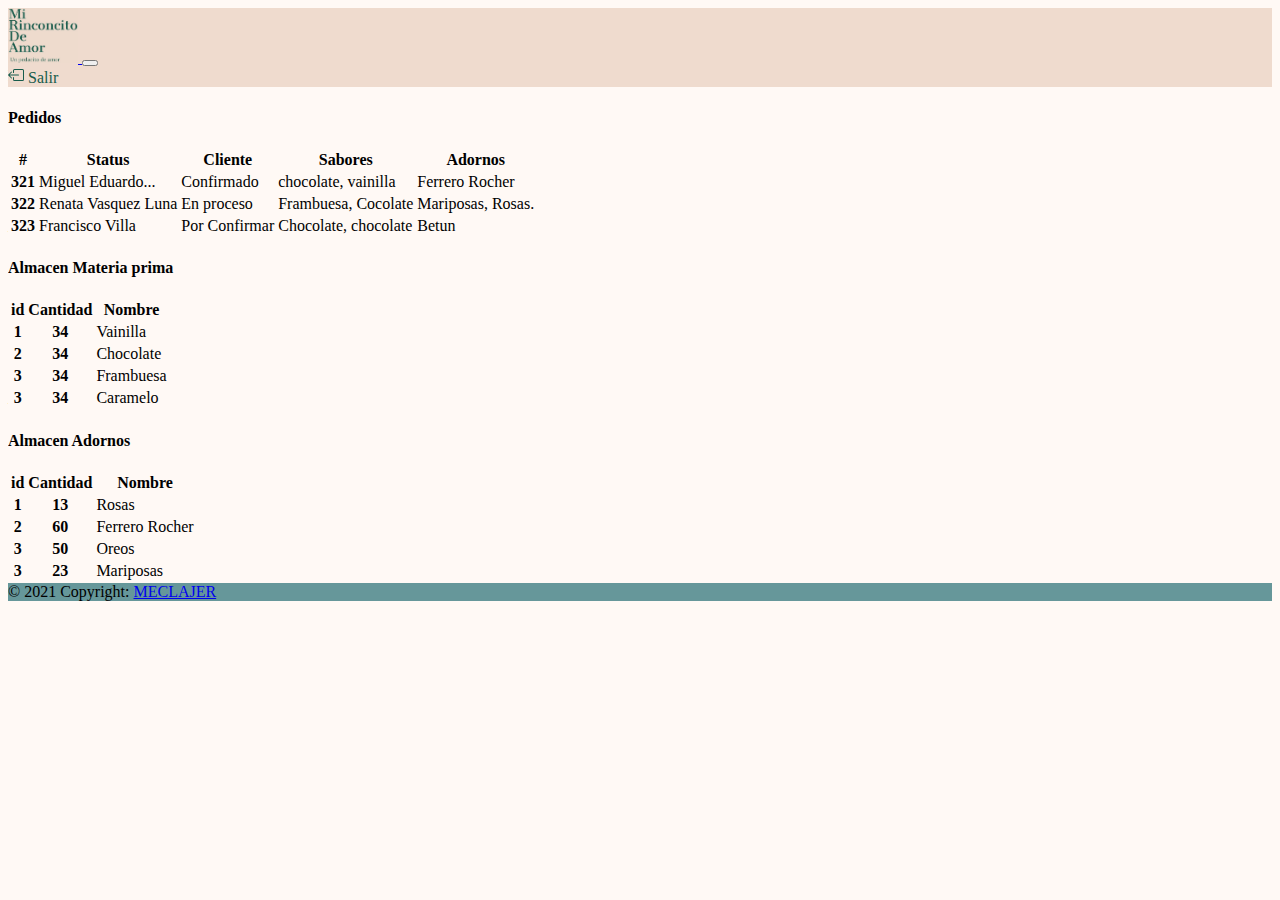
<file: views/admin.html>
<!DOCTYPE html>
<html lang="en">

<head>
    <meta charset="UTF-8">
    <meta http-equiv="X-UA-Compatible" content="IE=edge">
    <meta name="viewport" content="width=device-width, initial-scale=1.0">
    <title>Mi Rinconcito De Amor</title>

    <link rel="shortcut icon" href="../assets/logos.jpeg" type="image/x-icon">

    <!-- css -->
    <link rel="stylesheet" href="../styles/style.css">

    <!-- boostrap -->
    <link href="https://cdn.jsdelivr.net/npm/bootstrap@5.1.3/dist/css/bootstrap.min.css" rel="stylesheet"
        integrity="sha384-1BmE4kWBq78iYhFldvKuhfTAU6auU8tT94WrHftjDbrCEXSU1oBoqyl2QvZ6jIW3" crossorigin="anonymous">
    <script src="https://cdn.jsdelivr.net/npm/bootstrap@5.0.2/dist/js/bootstrap.bundle.min.js"
        integrity="sha384-MrcW6ZMFYlzcLA8Nl+NtUVF0sA7MsXsP1UyJoMp4YLEuNSfAP+JcXn/tWtIaxVXM"
        crossorigin="anonymous"></script>

    <!-- Google Fonts -->
    <link rel="preconnect" href="https://fonts.googleapis.com">
    <link rel="preconnect" href="https://fonts.gstatic.com" crossorigin>
    <link href="https://fonts.googleapis.com/css2?family=Pacifico&display=swap" rel="stylesheet">

</head>

<body>
    <!-- Header -->
    <header>
        <nav class="navbar navbar-expand-lg navbar-light p-2 header">
            <div class="container-fluid">
                <!-- Incon -->
                <a class="navbar-brand" href="#">
                    <img src="../assets/logos.jpeg" alt="Pasteleria mi Rinconcito de amor" width="70">
                </a>
                <!-- Button -->
                <button class="navbar-toggler navmenu" type="button" data-bs-toggle="collapse"
                    data-bs-target="#navbarSupportedContent" aria-controls="navbarSupportedContent" aria-expanded="false"
                    aria-label="Toggle navigation">
                    <span class="navbar-toggler-icon"></span>
                </button>
                <!-- Lista -->
                <div class="collapse navbar-collapse text-center" id="navbarSupportedContent">
                    <div class="navbar-nav me-auto mb-2 mb-lg-0">
                        
                    </div>
                    <span class="navbar-text">
                        <a class="navmenu" href="../root.html">
                            <svg xmlns="http://www.w3.org/2000/svg" width="16" height="16" fill="currentColor"
                                class="bi d-block mx-auto mb-1" viewBox="0 0 16 16">
                                <path fill-rule="evenodd" d="M6 12.5a.5.5 0 0 0 .5.5h8a.5.5 0 0 0 .5-.5v-9a.5.5 0 0 0-.5-.5h-8a.5.5 0 0 0-.5.5v2a.5.5 0 0 1-1 0v-2A1.5 1.5 0 0 1 6.5 2h8A1.5 1.5 0 0 1 16 3.5v9a1.5 1.5 0 0 1-1.5 1.5h-8A1.5 1.5 0 0 1 5 12.5v-2a.5.5 0 0 1 1 0v2z"/>
                                <path fill-rule="evenodd" d="M.146 8.354a.5.5 0 0 1 0-.708l3-3a.5.5 0 1 1 .708.708L1.707 7.5H10.5a.5.5 0 0 1 0 1H1.707l2.147 2.146a.5.5 0 0 1-.708.708l-3-3z"/>
                            </svg>
                            Salir
                        </a>
                    </span>
                </div>
            </div>
        </nav>
    </header>

    <!-- Pedidos -->
    <section class="contenedor-separacion p-5 m-3">
        <h4 class="text-center p-2 col-12">Pedidos</h4>
        <table class="table p-5">
            <thead>
              <tr>
                <th scope="col">#</th>
                <th scope="col">Status</th>
                <th scope="col">Cliente</th>
                <th scope="col">Sabores</th>
                <th scope="col">Adornos</th>
              </tr>
            </thead>
            <tbody>
              <tr>
                <th scope="row">321</th>
                <td>Miguel Eduardo...</td>
                <td>Confirmado</td>
                <td>chocolate, vainilla</td>
                <td>Ferrero Rocher</td>
              </tr>
              <tr>
                <th scope="row">322</th>
                <td>Renata Vasquez Luna</td>
                <td>En proceso</td>
                <td>Frambuesa, Cocolate</td>
                <td>Mariposas, Rosas.</td>
              </tr>
              <tr>
                <th scope="row">323</th>
                <td>Francisco Villa</td>
                <td>Por Confirmar</td>
                <td>Chocolate, chocolate</td>
                <td>Betun</td>
              </tr>
            </tbody>
          </table>
    </section>

    <!-- Almacen -->
    <section class="contenedor-separacion p-5 m-3">
        <h4 class="text-center p-2 col-12">Almacen Materia prima</h4>
        <table class="table table-striped">
            <thead>
                <tr>
                    <th scope="col">id</th>
                    <th scope="col">Cantidad</th>
                    <th scope="col">Nombre</th>
                </tr>
            </thead>
            <tbody>
                <tr>
                    <th scope="row">1</th>
                    <th>34</th>
                    <td>Vainilla</td>
                </tr>
                <tr>
                    <th scope="row">2</th>
                    <th>34</th>
                    <td>Chocolate</td>
                </tr>
                <tr>
                    <th scope="row">3</th>
                    <th>34</th>
                    <td>Frambuesa</td>
                </tr>
                <tr>
                    <th scope="row">3</th>
                    <th>34</th>
                    <td>Caramelo</td>
                </tr>
            </tbody>
        </table>

        <h4 class="text-center p-2 col-12">Almacen Adornos</h4>
        <table class="table table-striped">
            <thead>
                <tr>
                    <th scope="col">id</th>
                    <th scope="col">Cantidad</th>
                    <th scope="col">Nombre</th>
                </tr>
            </thead>
            <tbody>
                <tr>
                    <th scope="row">1</th>
                    <th>13</th>
                    <td>Rosas</td>
                </tr>
                <tr>
                    <th scope="row">2</th>
                    <th>60</th>
                    <td>Ferrero Rocher</td>
                </tr>
                <tr>
                    <th scope="row">3</th>
                    <th>50</th>
                    <td>Oreos</td>
                </tr>
                <tr>
                    <th scope="row">3</th>
                    <th>23</th>
                    <td>Mariposas</td>
                </tr>
            </tbody>
        </table>
    </section>

    <!-- Footer -->
    <footer class="text-center text-lg-start text-light">
        <div class="text-center p-4" style="background-color: rgba(0, 0, 0, 0.05);">
            © 2021 Copyright:
            <a class="text-reset fw-bold" href="https://github.com/meclajer">MECLAJER</a>
        </div>
    </footer>
</body>

</html>
</file>
<file: styles/style.css>
.header {
    background-color: #EFDBCE;
}

footer {
    background-color: #6CA0A3;
}

.navmenu {
    color: #175C4C !important;
    text-decoration: none;
}

.icons-clean {
    text-decoration: none
}

body {
    background-color: #FFF9F5 !important;
}

footer {
    background-color: #6CA0A3;
}

.titles {
    font-family: 'Pacifico', cursive;
    color: #175C4C;
}

.text-content {
    font-family: 'Balsamiq Sans', cursive;
}

label {
    font-family: 'Balsamiq Sans', cursive;
}

section {
    font-family: 'Balsamiq Sans', cursive;
}

option {
    font-family: 'Balsamiq Sans', cursive;
}

.image-beauty {
    border-radius: 5%;
    box-shadow: 50px, 50px, 50px, black;
    -moz-box-shadow: 10px 10px 5px #ccc;
    -webkit-box-shadow: 10px 10px 5px #ccc;
    -khtml-box-shadow: 10px 10px 5px #ccc;
    margin-bottom: 5%;
}

.map-beauty {  
    border-radius: 2%;
    box-shadow: 50px, 50px, 50px, black;
    -moz-box-shadow: 10px 10px 5px #ccc;
    -webkit-box-shadow: 10px 10px 5px #ccc;
    -khtml-box-shadow: 10px 10px 5px #ccc;
}

.button-primario {
    color: white !important;
    background-color: #6CA0A3 !important;
    border-color:#6CA0A3 !important;
}

.button-primario:hover {
    color: #175C4C !important;
    background-color: white !important;
    border-color:#6CA0A3 !important;
}

.btn-block {
    display: block !important;
    padding: 1% !important;
    font-size: 16px;
    cursor: pointer !important;
    text-align: center !important;
}

/* Mapas responsivos */
.map-responsive{
    margin-top: 2%;
    margin-bottom: 5%;
    margin-left: 5%;
    margin-right: 5%;
    overflow:hidden;
    padding-bottom:50%;
    position:relative;
    height:0;
}

.map-responsive iframe{
    left:0;
    top:0;
    height:100%;
    width:100%;
    position:absolute;
}
</file>
